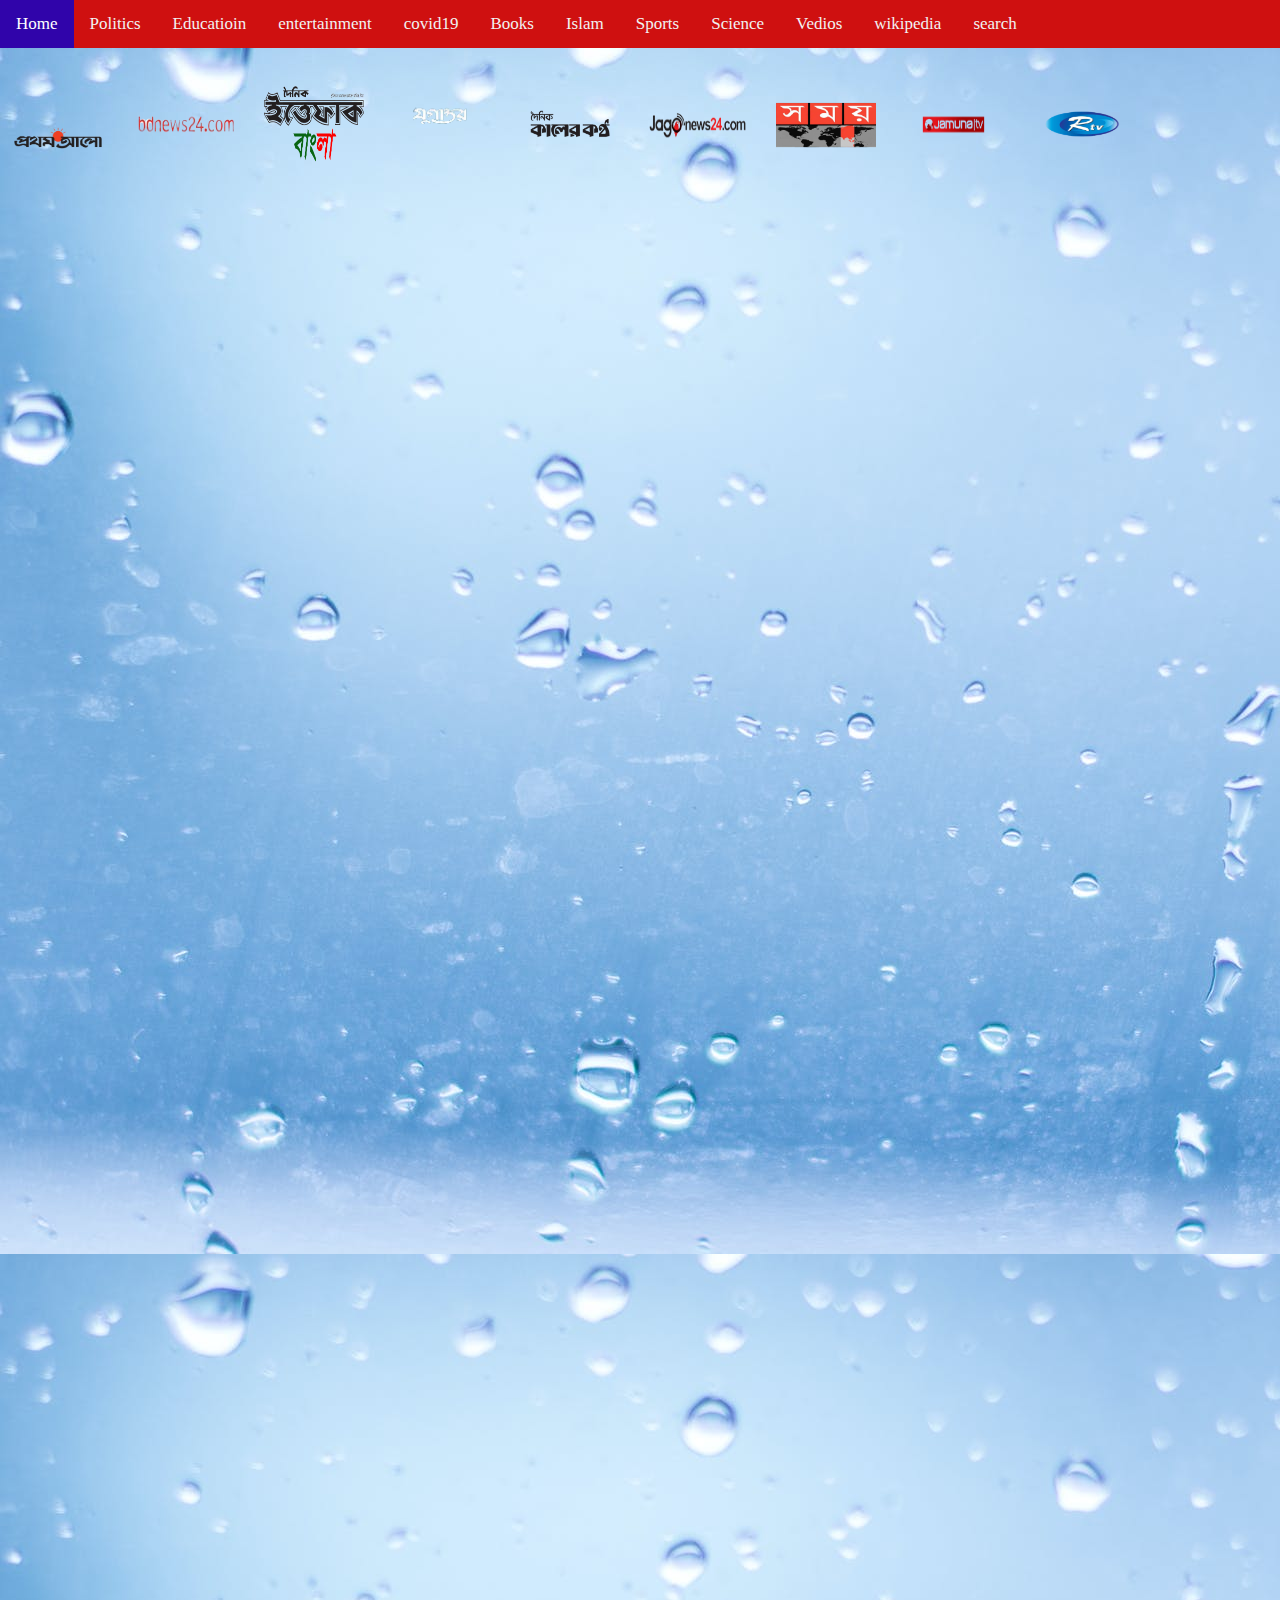
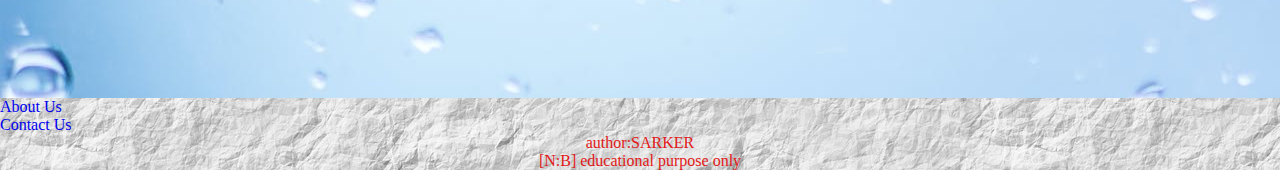
<file: index.html>
<!DOCTYPE html>
<html lang="en">

<head>
  <meta charset="UTF-8">
  <meta http-equiv="X-UA-Compatible" content="IE=edge">
  <meta name="viewport" content="width=device-width, initial-scale=1.0">
  <title>Document</title>
  <link rel="stylesheet" href="style.css">

</head>

<body>
  <div class="topnap">
    <a class="active" href="http://127.0.0.1:5500/index.html#news">Home</a>
    <a href="https://www.deltatimes24.com/cat.php?cd=297">Politics</a>
    <a href="https://www.deltatimes24.com/cat.php?cd=123">Educatioin</a>
    <a href="https://www.deltatimes24.com/cat.php?cd=117">entertainment</a>
    <a href="https://covid19.who.int/region/searo/country/bd">covid19</a>
    <a href="https://www.pdfdrive.com/">Books</a>
    <a href="https://alquraneralo.wordpress.com/islamic-website/">Islam</a>
    <a href="https://bangla.hindustantimes.com/sports">Sports</a>
    <a href="https://bigyan.org.in/">Science</a>
    <a href="https://www.youtube.com/">Vedios</a>
    <a href="https://www.wikipedia.org/">wikipedia</a>

    <a href="https://www.google.com/">search</a>
  </div>
  <br><br>



  <!-- <div style="padding-left:16px"> -->

  &nbsp;&nbsp;<a href="./prothom.html"><img src="./prothom_alo-removebg-preview.png" alt="" width="100px"
      height="auto"></a> &nbsp; &nbsp; &nbsp;
  <a href="./bdnews.html"><img src="./bdnews.24_150x-removebg-preview.png" alt="" width="100px" height="80px"></a>
  &nbsp; &nbsp; &nbsp;
  <a href="./ittefaq.html"><img src="./Daily-Ittefaq-Bangla-removebg-preview.png" alt="" width="100px"
      height="80px"></a> &nbsp; &nbsp; &nbsp;
  <a href="./jugantor.html"><img src="./download-removebg-preview.png" alt="" width="100px" height="80px"></a> &nbsp;
  &nbsp; &nbsp;
  <a href="./kal.html"><img src="./kalerkontho.jpg" alt="" width="100px" height="80px"></a> &nbsp; &nbsp; &nbsp;

  <a href="./jago.html"><img src="./jago-removebg-preview.png" alt="" width="100px" height="80px"></a> &nbsp; &nbsp;
  &nbsp;

  <a href="./somoynews.html"><img src="./somoy-logo-big-2.9e4efd5.png" alt="" width="100px" height="80px"></a> &nbsp;
  &nbsp; &nbsp;
  <a href="./jamuna.html"><img src="./Jamuna-tv-live-removebg-preview.png" alt="" width="100px" height="80px"></a>
  &nbsp; &nbsp; &nbsp;

  <a href="./rtv.html"><img src="./rtv-removebg-preview.png" alt="" width="100px" height="80px"></a> &nbsp; &nbsp;
  &nbsp;
  <br><br>


 &nbsp;<div class="tv"> 
  <center> <table>
<tr>
  <td><iframe width="480" height="360" src="https://www.youtube.com/embed/uDDO4U2r3x0" title="YouTube video player" frameborder="0" allow="accelerometer; autoplay; clipboard-write; encrypted-media; gyroscope; picture-in-picture" allowfullscreen></iframe></td>
  <td><iframe width="480" height="360" src="https://www.youtube.com/embed/4nrROjbOTm8" title="YouTube video player" frameborder="0" allow="accelerometer; autoplay; clipboard-write; encrypted-media; gyroscope; picture-in-picture" allowfullscreen></iframe></td>
</tr>
<tr>
  <td><iframe width="480" height="360" src="https://www.youtube.com/embed/N7wSIre8j_E" title="YouTube video player" frameborder="0" allow="accelerometer; autoplay; clipboard-write; encrypted-media; gyroscope; picture-in-picture" allowfullscreen></iframe></td>
  <td><iframe width="480" height="360" src="https://www.youtube.com/embed/6TeHwoFnTJ4" title="YouTube video player" frameborder="0" allow="accelerometer; autoplay; clipboard-write; encrypted-media; gyroscope; picture-in-picture" allowfullscreen></iframe></td>
</tr>
<tr><td><iframe width="480" height="360" src="https://www.youtube.com/embed/cT7z7OB8jak" title="YouTube video player" frameborder="0" allow="accelerometer; autoplay; clipboard-write; encrypted-media; gyroscope; picture-in-picture" allowfullscreen></iframe></td>
<td><iframe width="480" height="360" src="https://www.youtube.com/embed/tLu8H-JffD4" title="YouTube video player" frameborder="0" allow="accelerometer; autoplay; clipboard-write; encrypted-media; gyroscope; picture-in-picture" allowfullscreen></iframe></td>
</tr>

<tr><td colspan="2"><iframe width="100%" height="360" src="https://globalbanglatv.com/gaan-bangla-2/" title="YouTube video player" frameborder="0" allow="accelerometer; autoplay; clipboard-write; encrypted-media; gyroscope; picture-in-picture" allowfullscreen></iframe></td></tr>


   </table>
  </center>
   </div><br><br>


  

   <footer class="footer">
     <div id="div2">
       <a style="text-decoration: none" href="./about.html">About Us</a><br>
       <a style="text-decoration: none" href="./contact.html">Contact Us</a>  </div> 
       author:SARKER <br>
       [N:B] educational purpose only
      
    

  

    </footer>
</body>


</html>
</file>
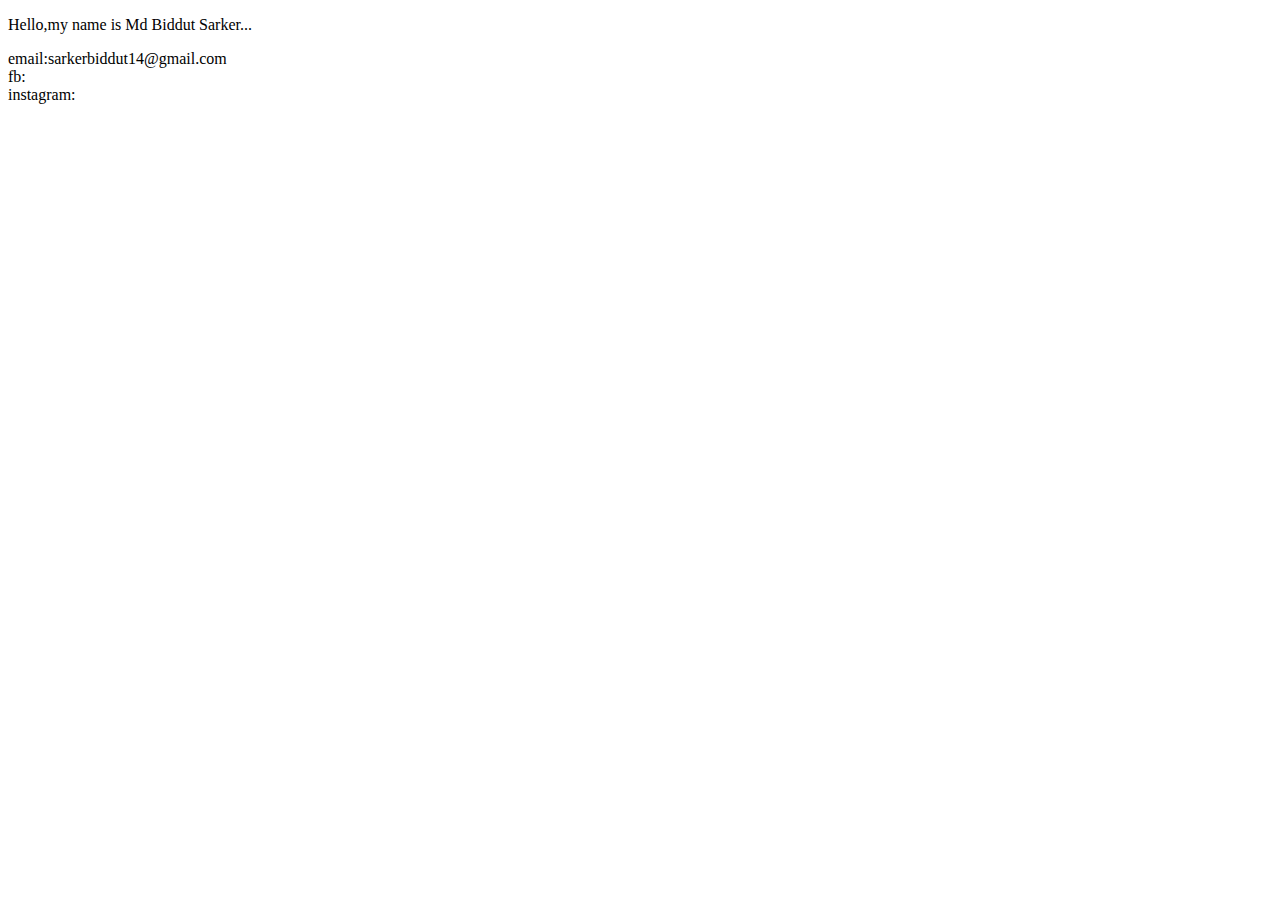
<file: contact.html>
<!DOCTYPE html>
<html lang="en">
<head>
    <meta charset="UTF-8">
    <meta http-equiv="X-UA-Compatible" content="IE=edge">
    <meta name="viewport" content="width=device-width, initial-scale=1.0">
    <title>Document</title>
</head>
<body>
 <p>Hello,my name is Md Biddut Sarker...</p>
 <p>email:sarkerbiddut14@gmail.com <br>
     fb: <br>
     instagram:

 </p>
</body>
</html>
</file>
<file: style.css>
body {
    margin: 0;
    
    background-image: url("./rain.jpeg");
   
  }
  
 
  
 
  
 
  .topnap {
    overflow: hidden;
    background-color: rgb(207, 16, 16);
  }
  .topnap a {
    float: left;
    color: #f2f2f2;
    text-align: center;
    padding: 14px 16px;
    text-decoration: none;
    font-size: 17px;
  }

  .topnap a:hover {
    background-color: rgb(250, 244, 244);
    color: black;
  }
  .topnap a.active {
    background-color: #3004aa;
    color: white;
  }
  .footer{
    background-color: rgb(70, 20, 185);
    color: rgb(226, 25, 25);
    text-align: center;
  }
  .a{
    color: rgb(22, 22, 22);
  }
  .b{
    color: rgb(22, 22, 22);
  }
  
  
  
  iframe {
    display: block;
  }
  .footer{
    background-image: url(./banner-1571858_960_720.jpg)
 

  }
 #div2{
   text-align: left;
 }
</file>
